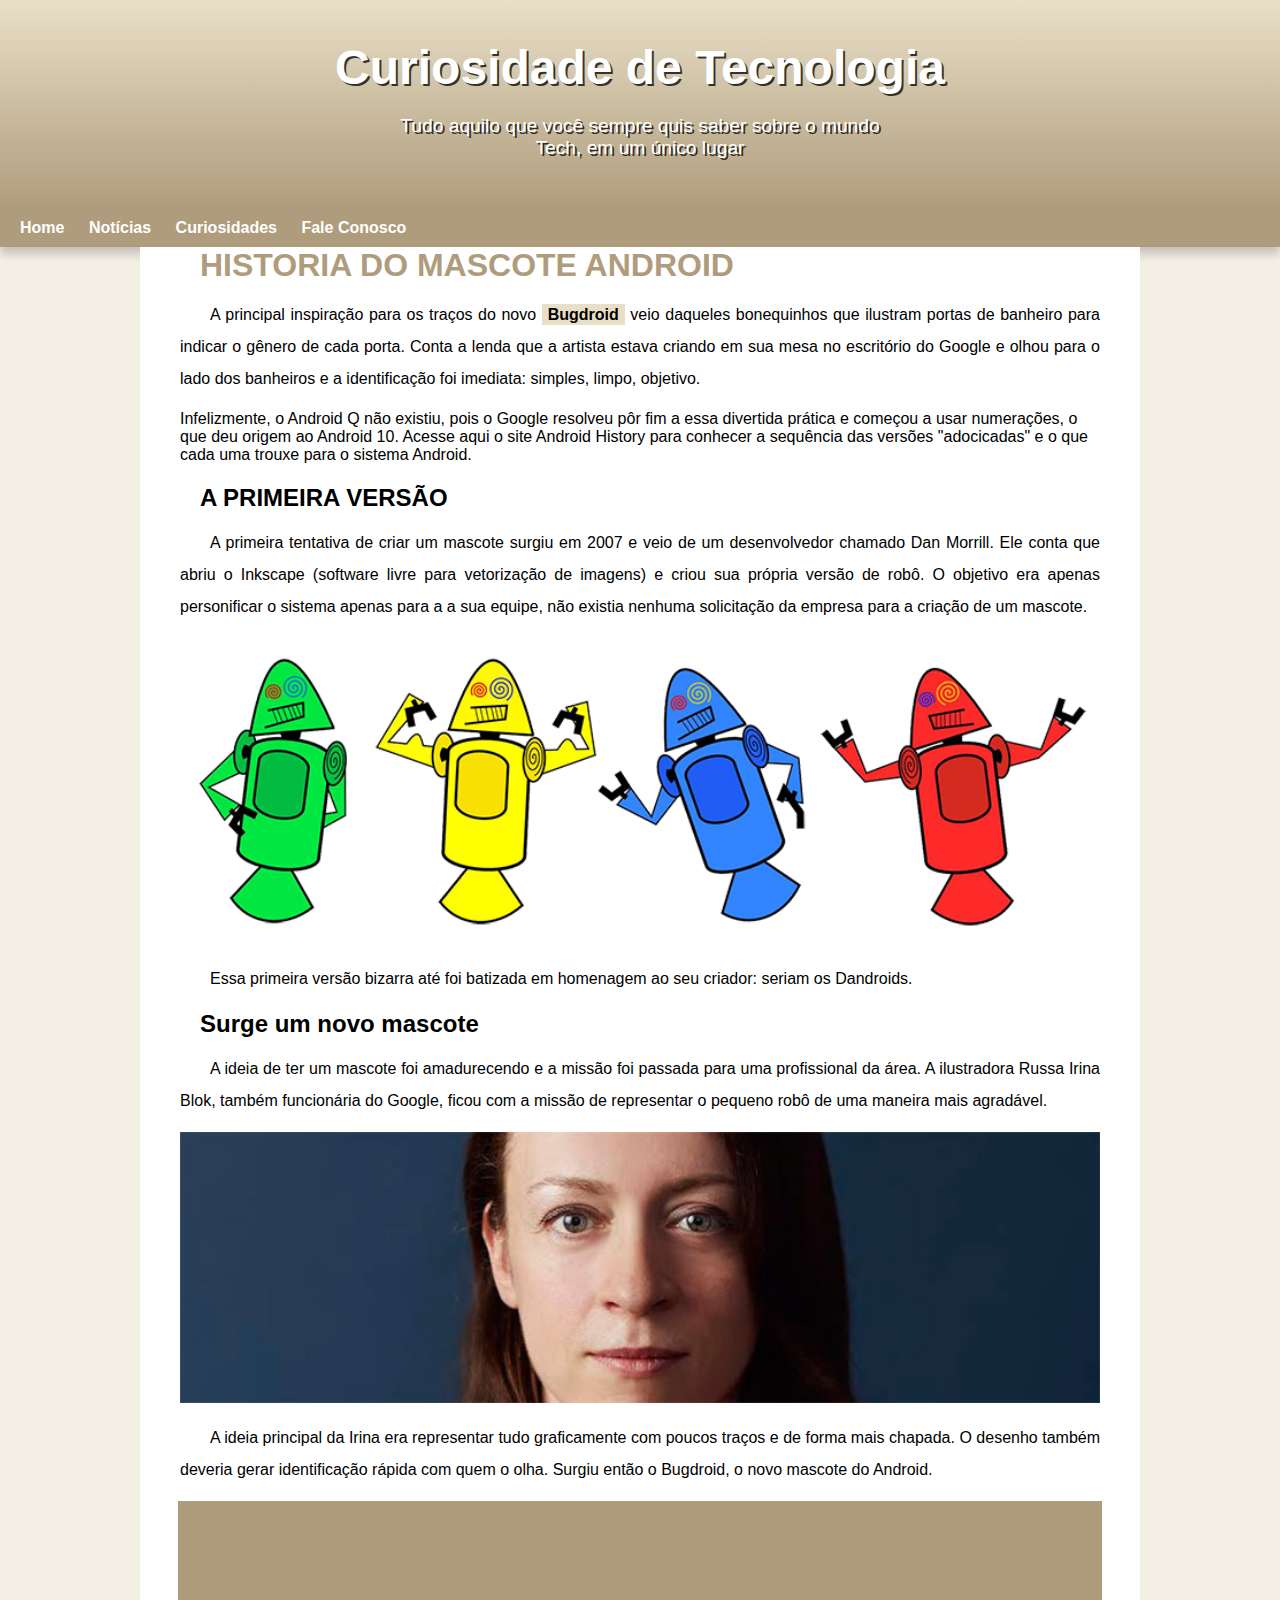
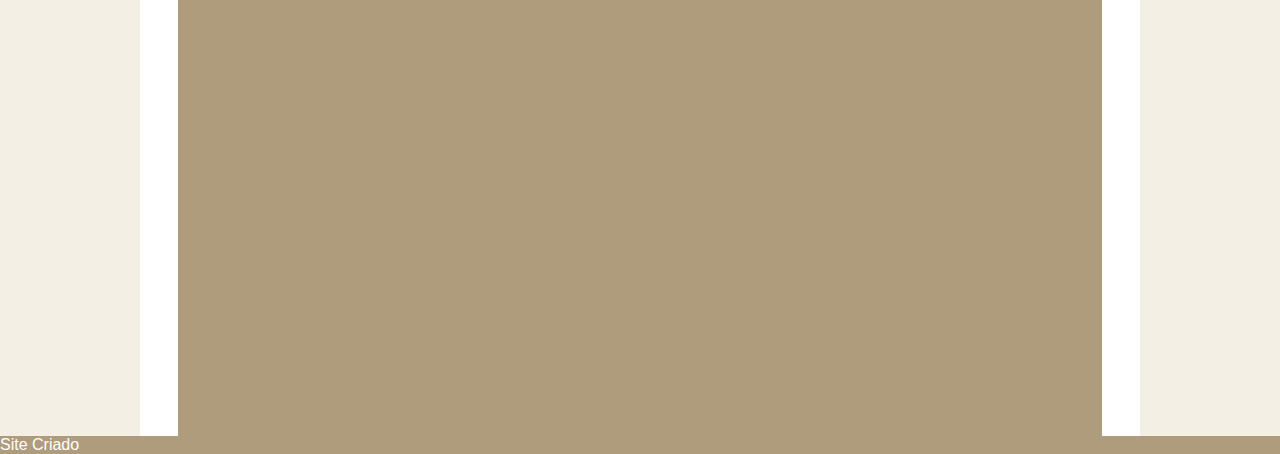
<file: index.html>
<!DOCTYPE html>
<html lang="pt-br">
<head>
    <meta charset="UTF-8">
    <meta name="viewport" content="width=device-width, initial-scale=1.0">
    <title>desafio</title>
    <link rel="shortcut icon" href="../imagens/favicon.ico" type="image/x-icon">
    <link rel="stylesheet" href="estilo/style.css">
    
</head>
<body>
    <header>
        
        <h1>Curiosidade de Tecnologia</h1>
        <p>Tudo aquilo que você sempre quis saber sobre o mundo Tech, em um único lugar</p>
    </header>
  
    
    <nav>
        <a href="#">Home</a>
        <a href="#">Notícias</a>
        <a href="#">Curiosidades</a>
        <a href="#">Fale Conosco</a>
        
    </nav>
    <main>
        <div class="container">
            <article>
                <h1>HISTORIA DO MASCOTE ANDROID</h1>
                <p>A principal inspiração para os traços do novo <strong>Bugdroid</strong> veio daqueles bonequinhos que ilustram portas de banheiro para indicar o gênero de cada porta. Conta a lenda que a artista estava criando em sua mesa no escritório do Google e olhou para o lado dos banheiros e a identificação foi imediata: simples, limpo, objetivo.</p>
            
            
                 <aside>
            
            
                                 Infelizmente, o Android Q não existiu, pois o Google resolveu pôr fim a essa divertida prática e começou a usar numerações, o que deu origem ao Android 10.
            
                                 Acesse aqui o site Android History para conhecer a sequência das versões "adocicadas" e o que cada uma trouxe para o sistema Android.
                 </aside>
            
                <h2>A PRIMEIRA VERSÃO</h2>
                <p>A primeira tentativa de criar um mascote surgiu em 2007 e veio de um desenvolvedor chamado Dan Morrill. Ele conta que abriu o Inkscape (software livre para vetorização de imagens) e criou sua própria versão de robô. O objetivo era apenas personificar o sistema apenas para a a sua equipe, não existia nenhuma solicitação da empresa para a criação de um mascote.</p>
                <picture>
                  <source media="(max-width: 500px )" srcset="estilo/dan-droids-pq.png">
                  <img src="estilo/dan-droids.png" alt="">
                </picture>
                <p>Essa primeira versão bizarra até foi batizada em homenagem ao seu criador: seriam os Dandroids.</p>
                <h2>Surge um novo mascote</h2>
            <p>
                    A ideia de ter um mascote foi amadurecendo e a missão foi passada para uma profissional da área. A ilustradora Russa Irina Blok, também funcionária do Google, ficou com a missão de representar o pequeno robô de uma maneira mais agradável.
            </p>
                <img src="../imagens/irina-blok.jpg" alt="">
                <p>A ideia principal da Irina era representar tudo graficamente com poucos traços e de forma mais chapada. O desenho também deveria gerar identificação rápida com quem o olha. Surgiu então o Bugdroid, o novo mascote do Android.</p>
                <div class="video">
                    <iframe width="560" height="315" src="https://www.youtube.com/embed/obTYOfK3-gQ?si=B5YiyShQGwlLPln2" title="YouTube video player" frameborder="0" allow="accelerometer; autoplay; clipboard-write; encrypted-media; gyroscope; picture-in-picture; web-share" referrerpolicy="strict-origin-when-cross-origin" allowfullscreen></iframe>
                </div>
            </article>
                </main>
        </div>
    <footer>
        <p>Site Criado</p>
    </footer>
</body>
</html>
</file>
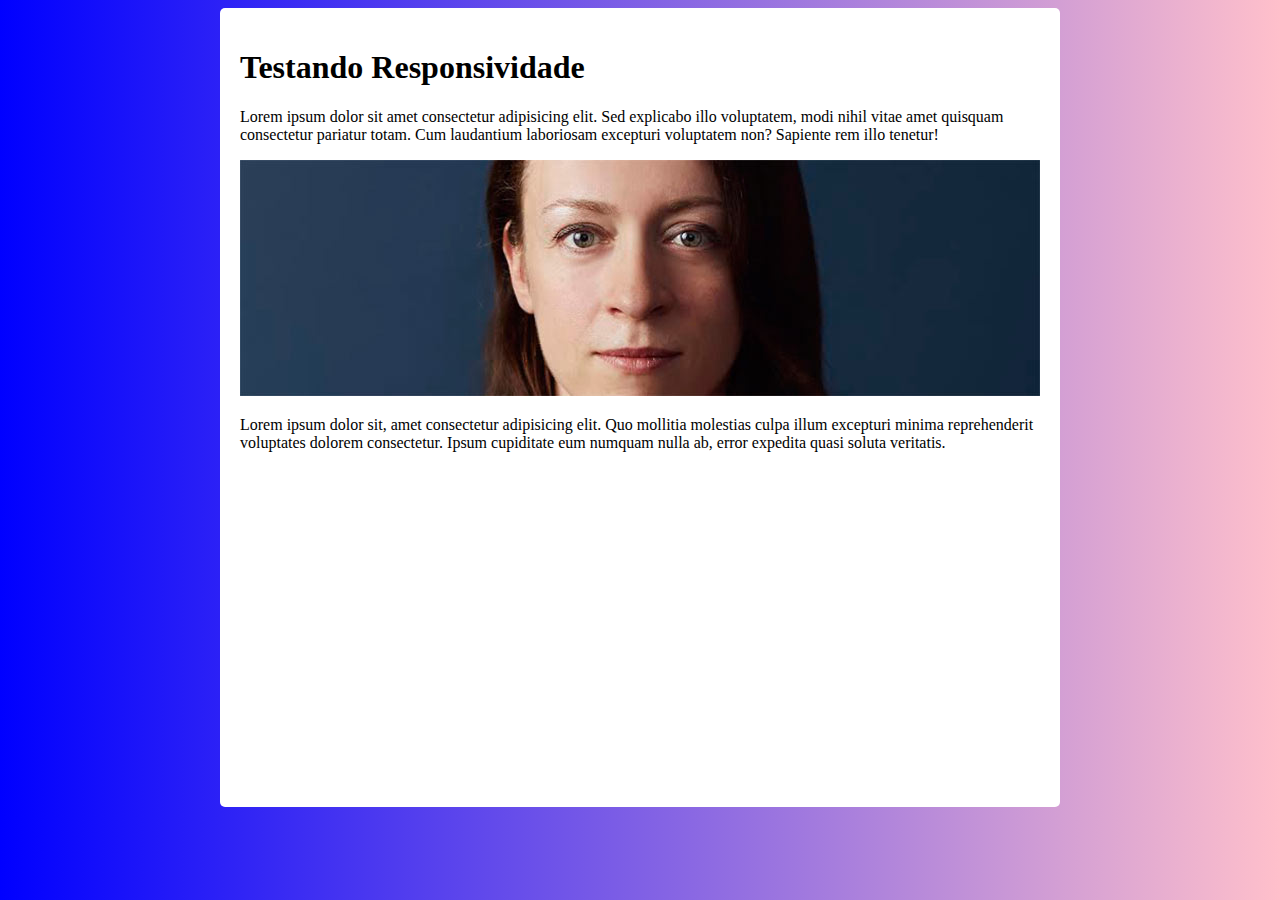
<file: estilo/responsivo.html>
<!DOCTYPE html>
<html lang="pt-br">
<head>
    <meta charset="UTF-8">
    <meta name="viewport" content="width=device-width, initial-scale=1.0">
    <title>teste responsividade</title>
    
    <style>
        
        body{
            background-image: linear-gradient(to left, pink, blue);
        }
        main{
            background-color: white;
            padding: 20px;
            border-radius: 5px;
           min-width: 280px;
           max-width: 800px;
            margin: auto;
        }
        img{
            width: 100%;
        }
        iframe{
            width: 100%;
        }
    </style>
</head>
<body>
    <main>
        <h1>Testando Responsividade</h1>
        <p>Lorem ipsum dolor sit amet consectetur adipisicing elit. Sed explicabo illo voluptatem, modi nihil vitae amet quisquam consectetur pariatur totam. Cum laudantium laboriosam excepturi voluptatem non? Sapiente rem illo tenetur!</p>
        <picture>
            <source media="(max-width:600px )" srcset="imagnes/irina-blok-pq.jpg">
            <img src="imagnes/irina-blok.jpg" alt=""></picture>
        <p>Lorem ipsum dolor sit, amet consectetur adipisicing elit. Quo mollitia molestias culpa illum excepturi minima reprehenderit voluptates dolorem consectetur. Ipsum cupiditate eum numquam nulla ab, error expedita quasi soluta veritatis.</p>
        <iframe width="560" height="315" src="https://www.youtube.com/embed/NOK6EsXNWRU?si=yMu7rWtKmRfYaqby" title="YouTube video player" frameborder="0" allow="accelerometer; autoplay; clipboard-write; encrypted-media; gyroscope; picture-in-picture; web-share" referrerpolicy="strict-origin-when-cross-origin" allowfullscreen></iframe>
    </main>
</body>
</html>
</file>
<file: estilo/style.css>
@charset "UTF8";
body{
    background-color: var(--cor0);
    font-family: var(--fonte-padrao);

}
:root{
    --cor0: #F3EFE5;
    --cor01:#E9DFC7;
    --cor03:#CEBEA3;
    --cor04:#BFCCA8;
    --cor05:#AF9C7C;
    --fonte-padrao: arial, verdana, helvetica, sans-serif;

}
*{
    margin: 0px;
    padding:  0px;
}
main p{
    margin: 15px 0px;
    text-align: justify;
    text-indent: 30px;
    font-size: 1em;
    line-height: 2em;

}
div.video{
    background-color: var(--cor05);
    margin-bottom: 30px;
    margin: 00px -2px;
    padding: 20px;
    padding-bottom: 56%;
    position: relative;
}
div.video>iframe{
     position: absolute;
     top: 5%;
     left:5% ;
     width: 90%;
     height:90% ;

}
header{
   background-image: linear-gradient(to bottom,var(--cor01), var(--cor05));
    min-height: 150px;
    text-align: center;
    padding-top: 40px;
}
header > h1{
    color: white;
    margin-bottom: 20px;
    font-size: 3em;
    text-shadow: 2px 2px 0px rgba(0, 0, 0, 0.77);
    
    
}

    

header> p {
    color: white
    ;
    font-size: 1.2em;
    max-width: 500px;
    padding-left: 10px;
    padding-right: 10px;
    margin: auto;
    padding-bottom: 50px;
    text-shadow: 2px 2px 0px rgba(0, 0, 0, 0.77);
}
nav{
    background-color: var(--cor05);
    padding: 10px;
    box-shadow: 0px 7px 9px rgba(0, 0, 0, 0.191);
}
nav> a{
    color: white;
    padding: 10px;
    border-radius: 6px;
    text-decoration: none;
    font-weight: bold;
    transition-duration: .5s;
    text-align: auto;
    min-width: min-content;
    max-width: max-content;

}
nav>a:hover{
    background-color: var(--cor01);
    color: var(--cor05);
}
.container{
    margin: 0 40px;
}
main{
    background-color: white;
    min-width: 300px;
    max-width: 1000px;
    margin: auto;
}
main  h1{
    color: var(--cor05);
    margin: 0px 20px;
}
main h2{
    margin:  0px 20px;
    padding-top: 0px;
}
main img{
       width: 100%;
       

}
main strong{
    color: black;
    font-weight: bold;
    background-color: var(--cor01);
    padding: 2px 6px;
}
main aside{
    padding-bottom: 20px;
}
footer{
    background-color: var(--cor05);
    color: white;

}
</file>
